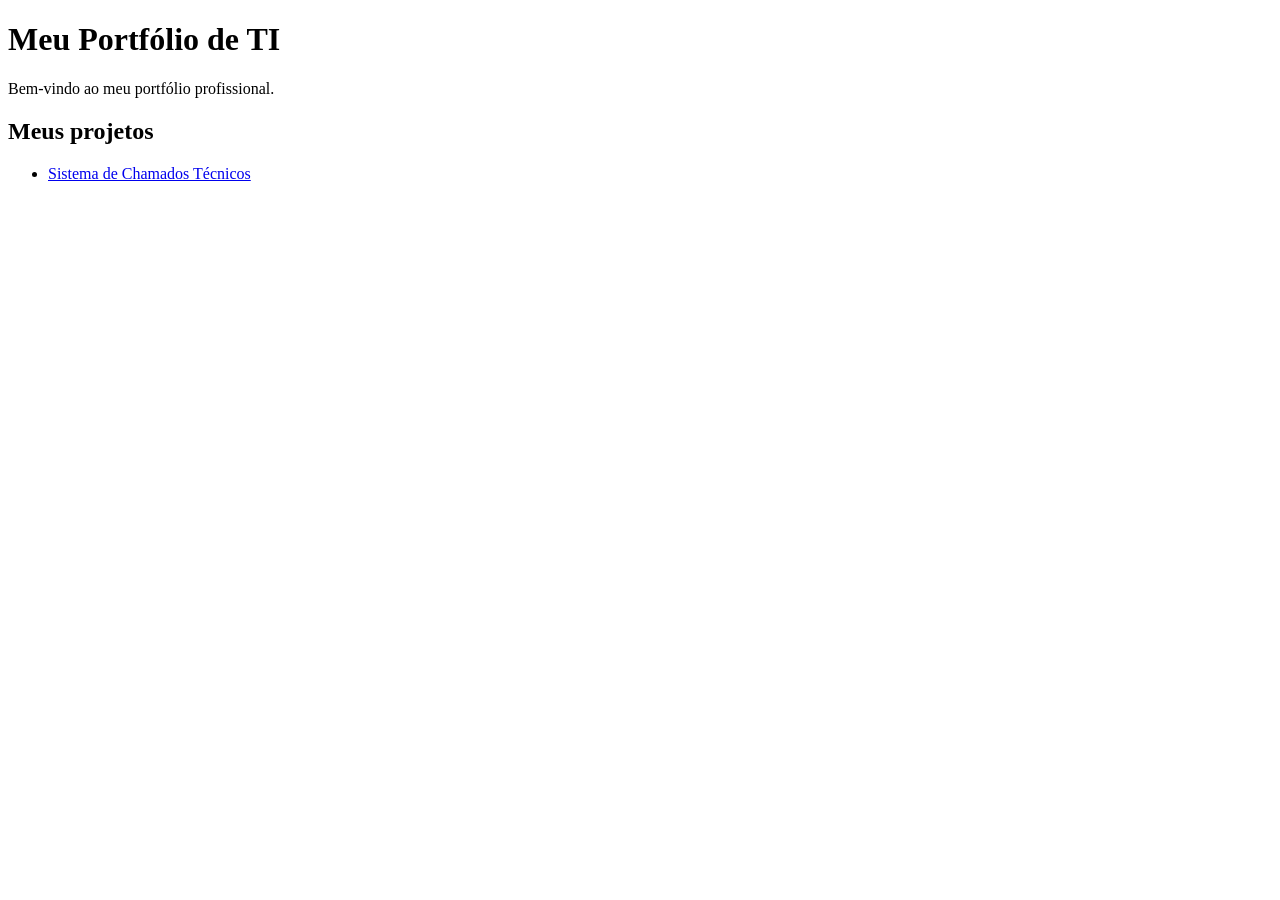
<file: index.html>
<!DOCTYPE html>
<html lang="pt-BR">
<head>
    <meta charset="UTF-8">
    <meta name="viewport" content="width=device-width, initial-scale=1.0">
    <title>Meu Portfólio de TI</title>
</head>
<body>
    <h1>Meu Portfólio de TI</h1>
    <p>Bem-vindo ao meu portfólio profissional.</p>

    <h2>Meus projetos</h2>
    <ul>
        <li>
            <a href="projeto-01-chamados/">
                Sistema de Chamados Técnicos
            </a>
        </li>
    </ul>
</body>
</html>
</file>
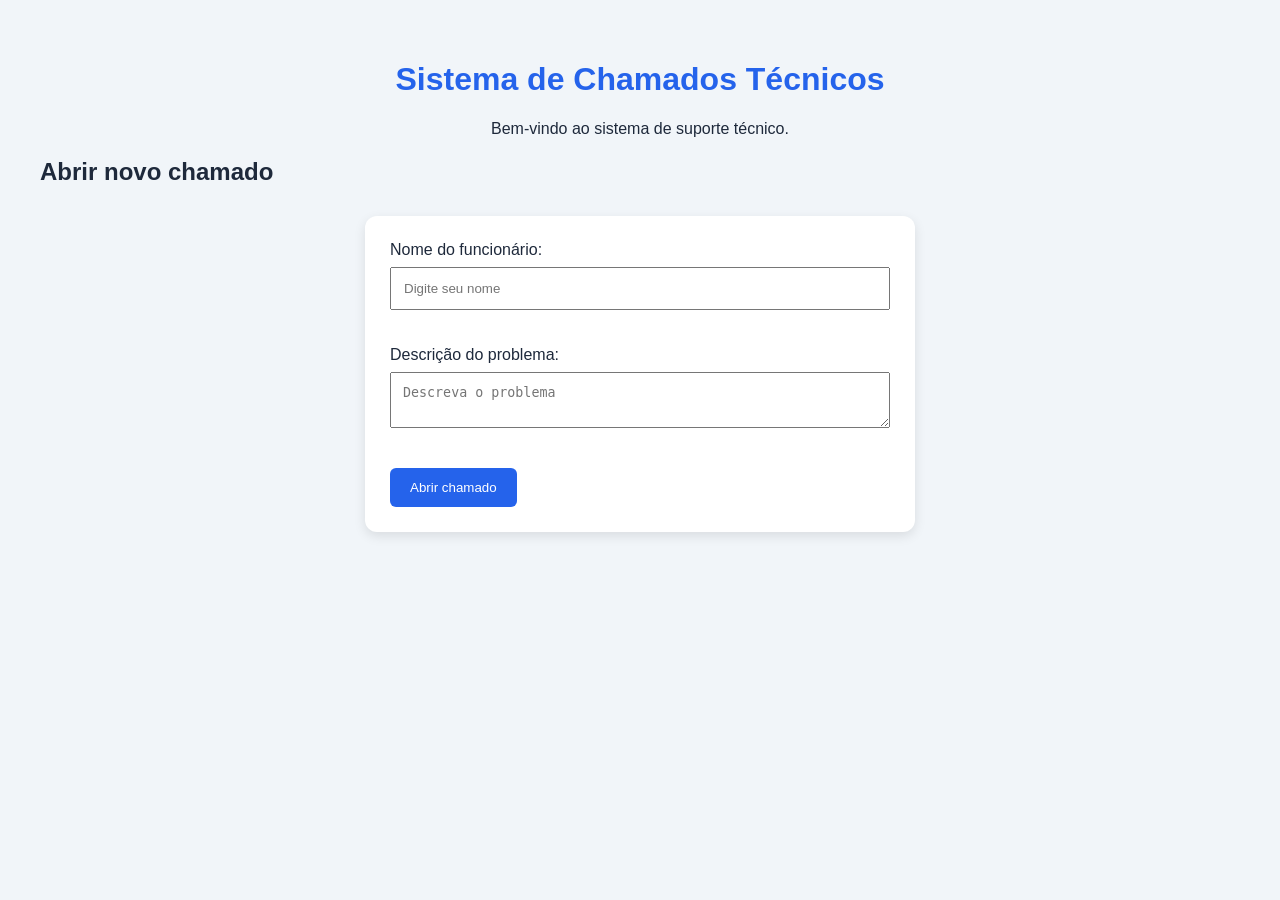
<file: projeto-01-chamados/index.html>
<!DOCTYPE html>
<html lang="pt-BR">
<head>
    <meta charset="UTF-8">
    <meta name="viewport" content="width=device-width, initial-scale=1.0">
    <title>Sistema de Chamados</title>

    <link rel="stylesheet" href="style.css">
</head>
<body>

    <h1>Sistema de Chamados Técnicos</h1>

    <p>Bem-vindo ao sistema de suporte técnico.</p>

    <h2>Abrir novo chamado</h2>

    <form>
        <label>Nome do funcionário:</label>
        <input type="text" placeholder="Digite seu nome">

        <br><br>

        <label>Descrição do problema:</label>
        <textarea placeholder="Descreva o problema"></textarea>

        <br><br>

        <button type="submit">Abrir chamado</button>
    </form>

</body>
</html>
</file>
<file: projeto-01-chamados/style.css>
body {
    font-family: Arial, sans-serif;
    background-color: #f1f5f9;
    margin: 0;
    padding: 40px;
    color: #1e293b;
}

h1 {
    color: #2563eb;
    text-align: center;
}

p {
    text-align: center;
}

form {
    background-color: white;
    max-width: 500px;
    margin: 30px auto;
    padding: 25px;
    border-radius: 12px;
    box-shadow: 0 4px 12px rgba(0,0,0,0.1);
}

input, textarea {
    width: 100%;
    padding: 12px;
    margin-top: 8px;
    margin-bottom: 18px;
    box-sizing: border-box;
}

button {
    background-color: #2563eb;
    color: white;
    border: none;
    padding: 12px 20px;
    border-radius: 6px;
    cursor: pointer;
}

button:hover {
    background-color: #1d4ed8;
}
</file>
